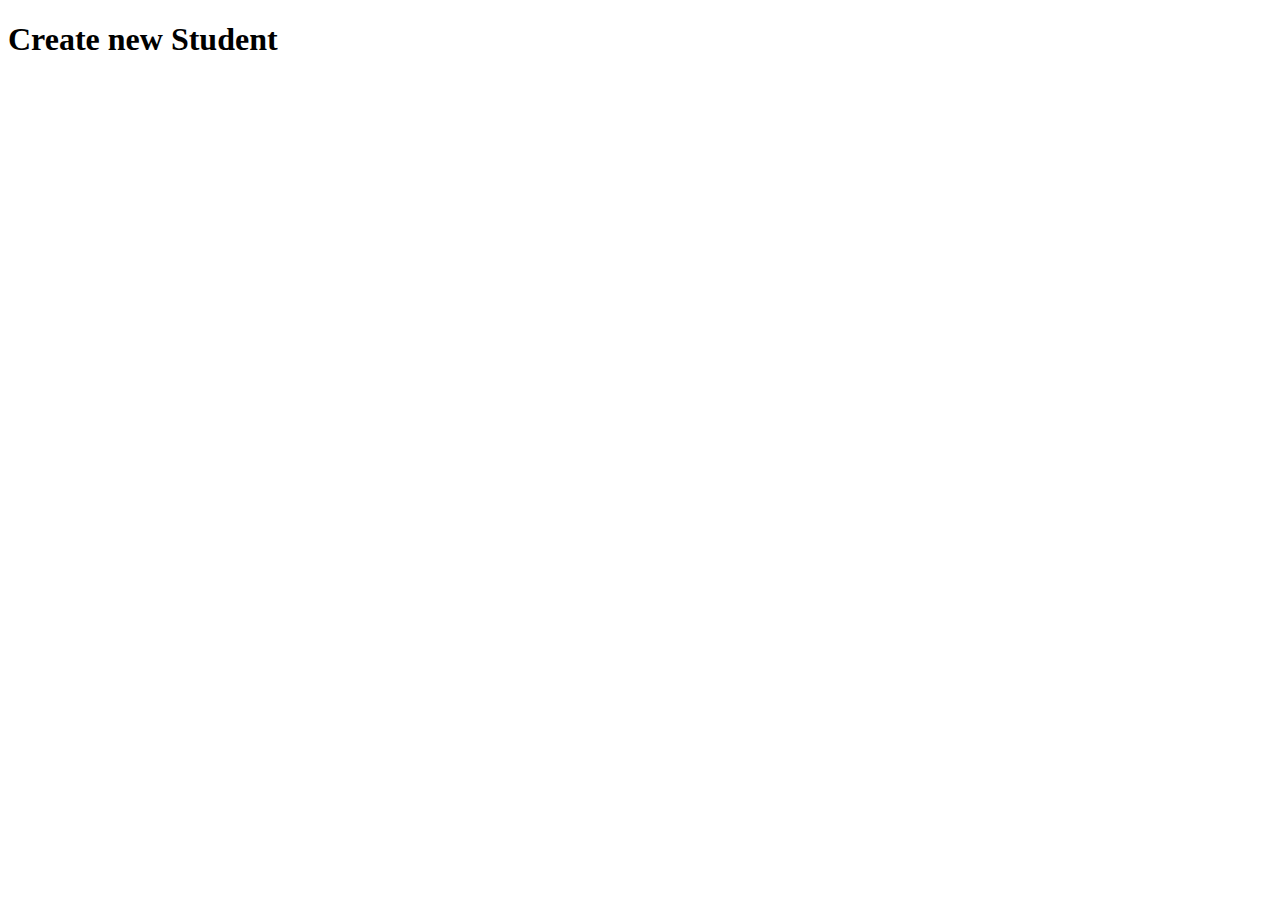
<file: Student_Management_System/src/main/resources/templates/create_student.html>
<!DOCTYPE html>
<html xmlns:th="http://www.thymeleaf.org">

<head>
	<meta charset="ISO-8859-1">
	<title>Student form</title>
	<link href="https://cdn.jsdelivr.net/npm/bootstrap@5.3.0/dist/css/bootstrap.min.css" rel="stylesheet"
		integrity="sha384-9ndCyUaIbzAi2FUVXJi0CjmCapSmO7SnpJef0486qhLnuZ2cdeRhO02iuK6FUUVM" crossorigin="anonymous">
</head>

<div class="container">
	<div class="row">
		<div class="col-lg-6 col-md-6 col-sm-6 container justify-content-center card">
			<h1 class="">Create new Student</h1>
			<div class="card-body">
				<form th:action="@{/listStudents}" th:object="${student}" method="post">
					<div class="form-group">




					</div>


				</form>



			</div>




		</div>



	</div>



</div>

<body>

</body>

</html>
</file>
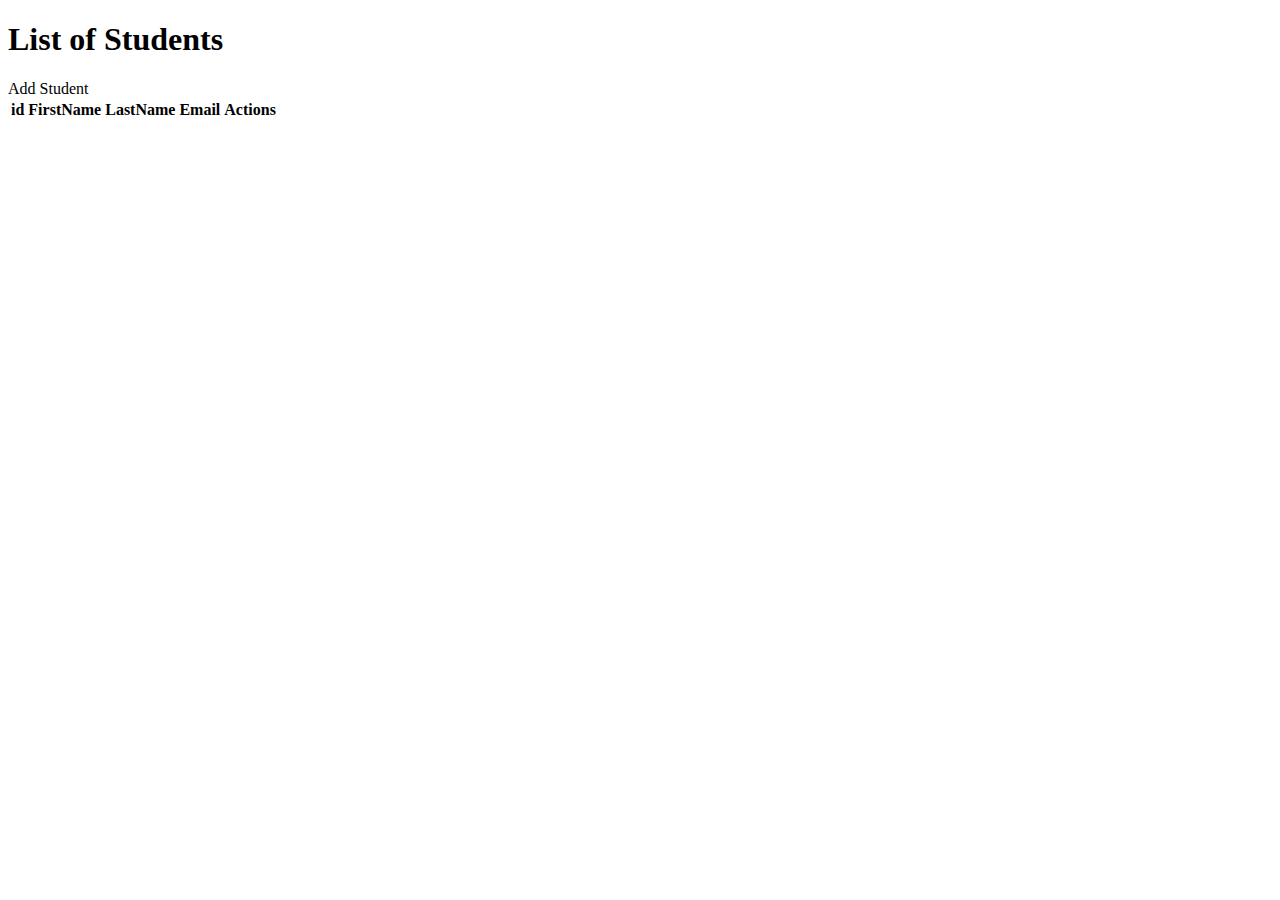
<file: Student_Management_System/src/main/resources/templates/students.html>
<!DOCTYPE html>
<html xmlns:th="http://www.thymeleaf.org">

<head>
	<meta charset="ISO-8859-1">
	<title>Students List page </title>
	<link href="https://cdn.jsdelivr.net/npm/bootstrap@5.3.0/dist/css/bootstrap.min.css" rel="stylesheet"
		integrity="sha384-9ndCyUaIbzAi2FUVXJi0CjmCapSmO7SnpJef0486qhLnuZ2cdeRhO02iuK6FUUVM" crossorigin="anonymous">
</head>

<body>


	<div class="container">
		<div class="row text-center mt-3">
			<h1>List of Students</h1>

		</div>
		<div class="row">
			<div class="col-lg-3">
				
				<a th:href="@{/listStudents/new}" class="btn btn-primary btn-sm mb-3">Add Student</a>
				
				
			</div>
			
			
		</div>

		<table class="table table-striped table-bordered">
			<thead>
				<tr>
					<th scope="col">id</th>
					<th scope="col">FirstName</th>
					<th scope="col">LastName</th>
					<th scope="col">Email</th>
					<th scope="col">Actions</th>
				</tr>
			</thead>

			<tbody>
				<tr th:each="student:${students}">
					<td th:text="${student.id}"></td>
					<td th:text="${student.firstName}"></td>
					<td th:text="${student.lastName}"></td>
					<td th:text="${student.email}"></td>

				</tr>

			</tbody>
		</table>


	</div>




</body>

</html>
</file>
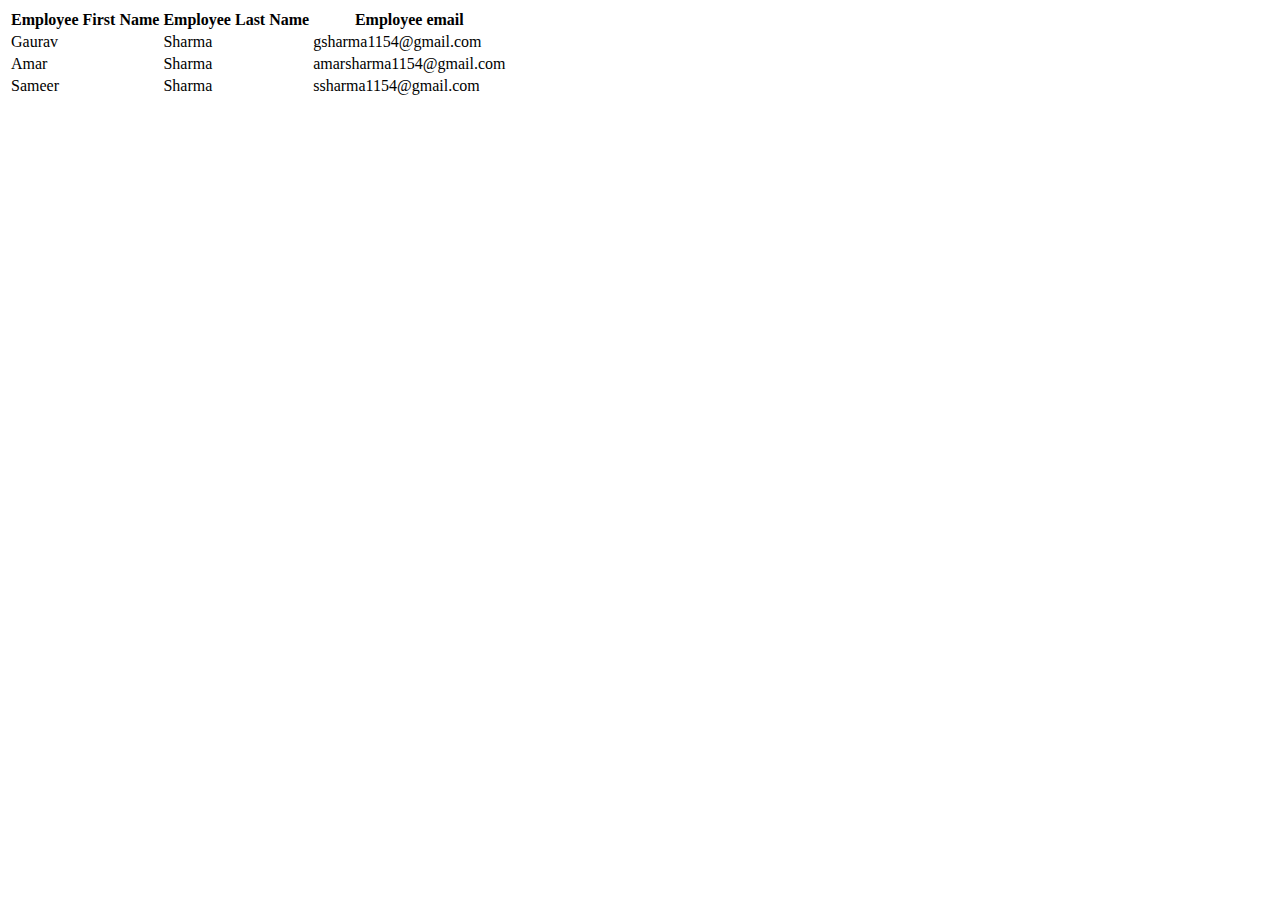
<file: thymeleaf-tutorial/src/main/resources/templates/add-bootstrap.html>
<!DOCTYPE html>
<html>

<head>
	<meta charset="ISO-8859-1">
	<title>Adding bootstrap in thymleaf html template</title>
	<link href="https://cdn.jsdelivr.net/npm/bootstrap@5.3.0/dist/css/bootstrap.min.css" rel="stylesheet"
		integrity="sha384-9ndCyUaIbzAi2FUVXJi0CjmCapSmO7SnpJef0486qhLnuZ2cdeRhO02iuK6FUUVM" crossorigin="anonymous">
</head>

<body>

<div class="container">
	
	<div class="row">
		<div class="col-md-6">
			
			
			<table class="table table-responsive table-bordered table-striped">
				<thead>
					<tr>
						<th>Employee First Name</th>	
						<th>Employee Last Name</th>	
						<th>Employee email</th>	
						
						
					</tr>
				
					
					
				</thead>
				<tbody>
					<tr>
						<td>Gaurav</td>
						<td>Sharma</td>
						<td>gsharma1154@gmail.com</td>
						
						
					</tr>
					<tr>
						<td>Amar</td>
						<td>Sharma</td>
						<td>amarsharma1154@gmail.com</td>
						
						
					</tr>
					<tr>
						<td>Sameer</td>
						<td>Sharma</td>
						<td>ssharma1154@gmail.com</td>
						
						
					</tr>
					
					
				</tbody>
				
			</table>
		</div>
		
		
	</div>
</div>
</body>

</html>
</file>
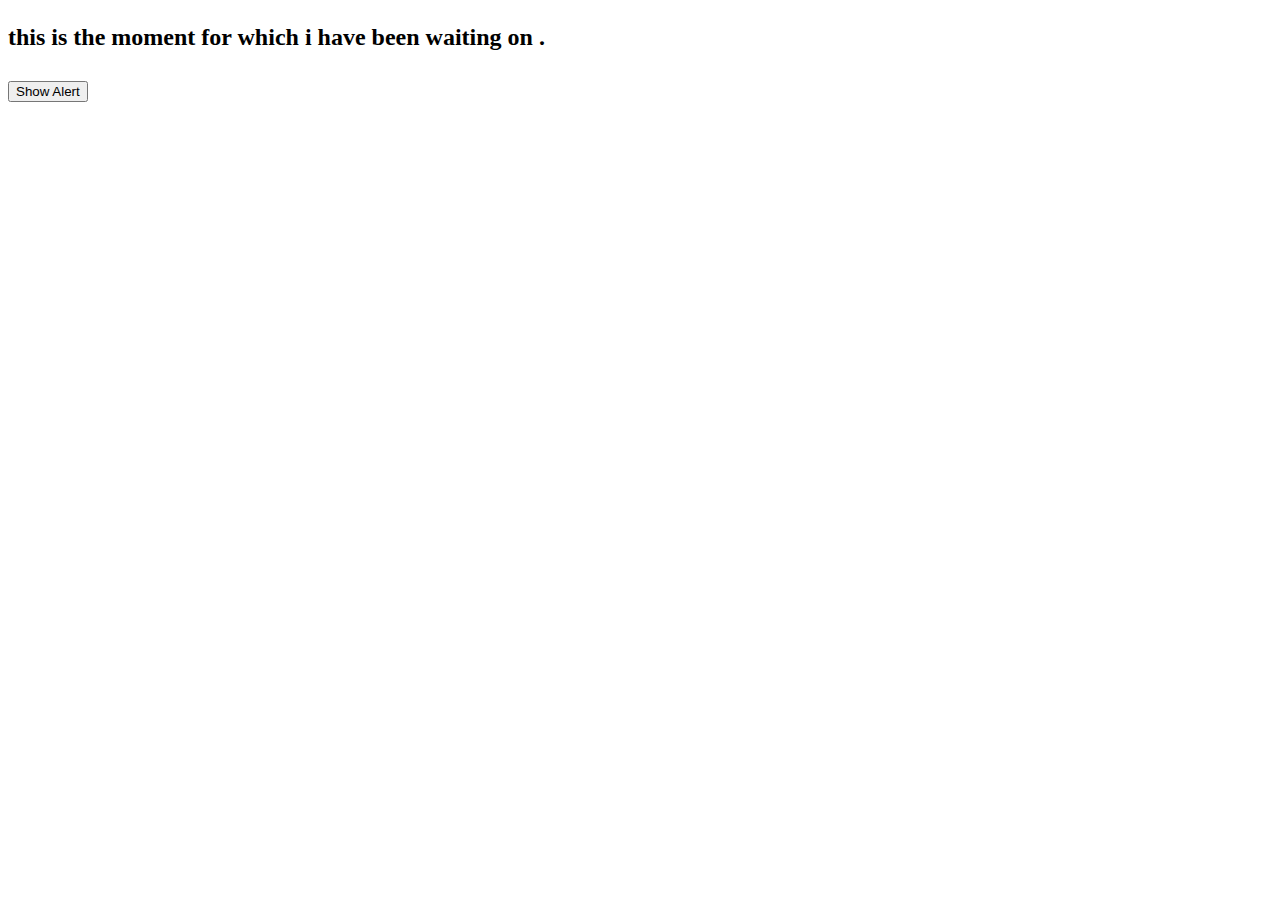
<file: thymeleaf-tutorial/src/main/resources/templates/add-css-js-demo.html>
<!DOCTYPE html>
<html xmlns:th="http://www.thymeleaf.org">
<head>
<meta charset="ISO-8859-1">
<title>Add Css and Js to Thymeleaf</title>
<link th:href="@{/css/main.css}" rel="stylesheet">
<script type="text/javascript" th:src="@{/js/actions.js}"></script>
</head>
<body>
<h2>
	<p>
	
		
		this is the moment<strong> for which i have been waiting on </strong> .
		
	</p>
	<button type="button" th:onclick="demo()">Show Alert</button>
	
	
</h2>
</body>
</html>
</file>
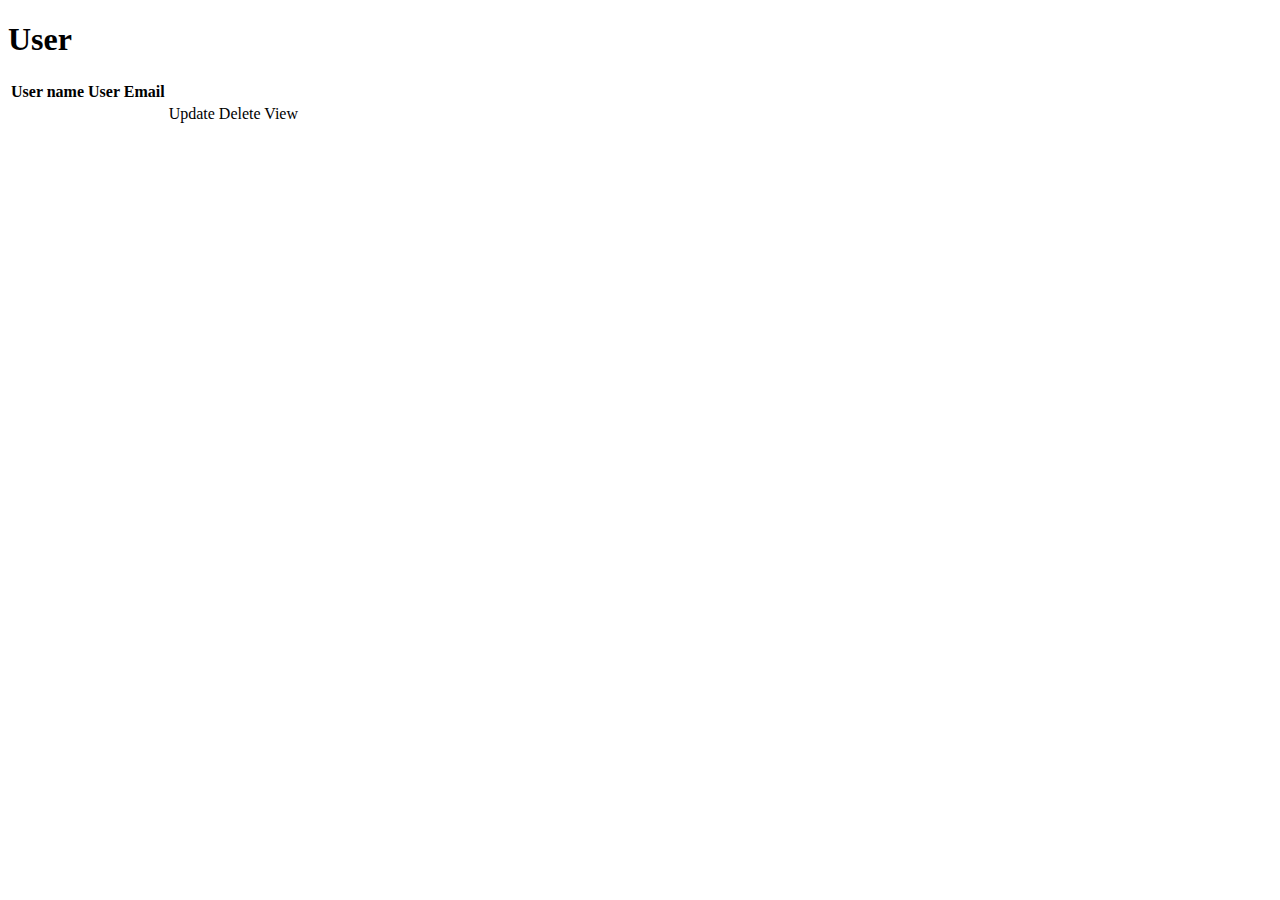
<file: thymeleaf-tutorial/src/main/resources/templates/if-unless.html>
<!DOCTYPE html>
<html>

<head>
	<meta charset="ISO-8859-1">
	<title>if-unless conditional statements in thymeleaf</title>
	<link href="https://cdn.jsdelivr.net/npm/bootstrap@5.3.0/dist/css/bootstrap.min.css" rel="stylesheet"
		integrity="sha384-9ndCyUaIbzAi2FUVXJi0CjmCapSmO7SnpJef0486qhLnuZ2cdeRhO02iuK6FUUVM" crossorigin="anonymous">
</head>

<body>
	<div class="container">
		<div class="row">

			<h1>User</h1>
			<table class="table">
				<thead>
					<tr>
						<th>User name</th>
						<th>User Email</th>
					</tr>
				</thead>

				<tbody>
					<tr th:each="user:${users}">
						<td th:text="${user.userName}"></td>
						<td th:text="${user.email}"></td>
						<td>
							<a class="btn btn-primary" th:if="${user.role}=='ADMIN'">Update</a>
							<a class="btn btn-danger" th:if="${user.role}=='ADMIN'">Delete</a>
							<a class="btn btn-primary" th:unless="${user.role}=='ADMIN'">View</a>
						</td>

					</tr>


				</tbody>



			</table>



		</div>


	</div>
</body>

</html>
</file>
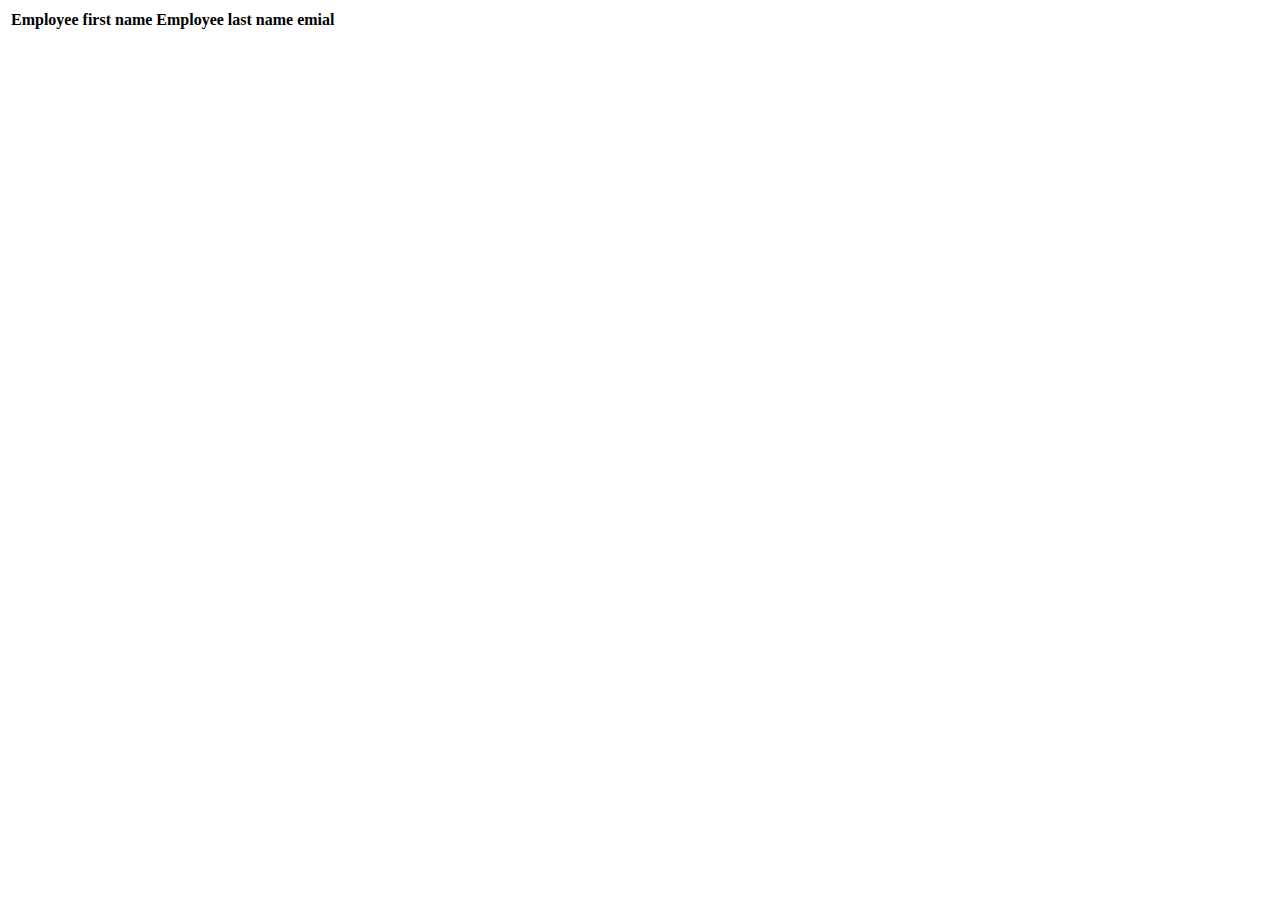
<file: thymeleaf-tutorial/src/main/resources/templates/iteration.html>
<!DOCTYPE html>
<html xmlns:th="http://www.thymeleaf.org">

<head>
	<meta charset="ISO-8859-1">
	<title>Iteration over objects with the help of thymeleaf(Dynamic data getting)</title>
</head>

<body>
	<div class="container">
		<div class="row">


			<div class="col-md-6">

				<table>

					<thead>
						<tr>

							<th>Employee first name</th>
							<th>Employee last name</th>
							<th>emial</th>

						</tr>
					</thead>
					<tbody>

						<tr th:each="employee:${employees}">
							<td th:text="${employee.firstName}"></td>
							<td th:text="${employee.lastName}"></td>
							<td th:text="${employee.email}"></td>


						</tr>


						<tr th:each="employee:${employees}" th:style="${employeeStat.odd}? 'font-weight:bold;'"
							th:alt-title="${employeeStat.even}? 'even':'odd'">
							<td th:text="${employee.firstName}"></td>
							<td th:text="${employee.lastName}"></td>
							<td th:text="${employee.email}"></td>


						</tr>


					</tbody>


				</table>



			</div>
		</div>


	</div>

</body>

</html>
</file>
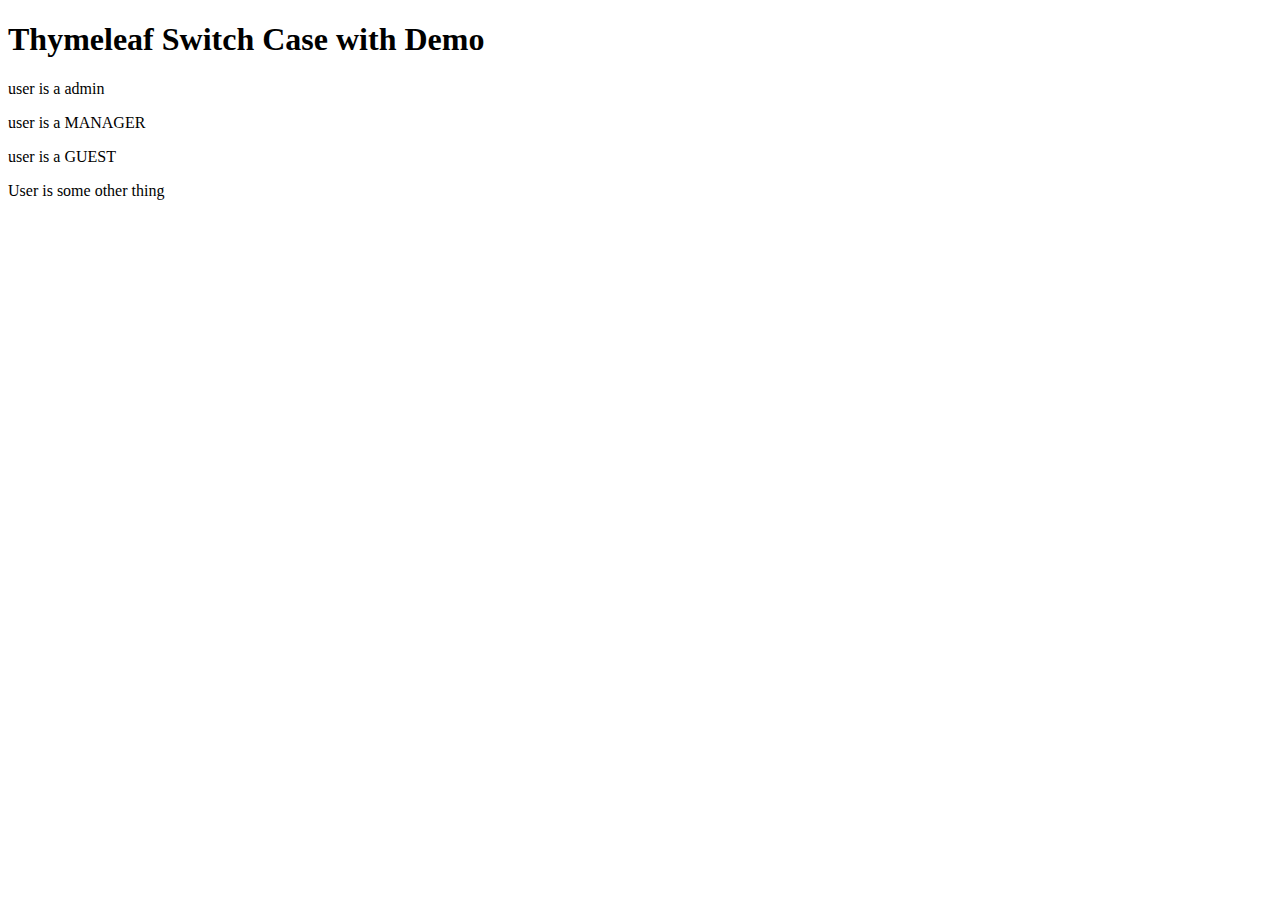
<file: thymeleaf-tutorial/src/main/resources/templates/switch-case.html>
<!DOCTYPE html>
<html>
<head>
<meta charset="ISO-8859-1">
<title>Switch case in thymeleaf</title>
</head>
<body>
<div class="container">
	<div class="row">
		<h1>Thymeleaf Switch Case with Demo </h1>
		<h4 th:utext="${user.userName}"></h4>
		<div th:switch="${user.role}">
			<p th:case="'ADMIN'">user is a admin</p>
			<p th:case="'MANAGER'">user is a MANAGER</p>
			<p th:case="'GUEST'">user is a GUEST</p>
			
			<!--FOR DEFAULT CASE-->
				<p th:case="*">User is some other thing </p>
		</div>
		
		
		
		
	</div>
	
	
</div>
</body>
</html>
</file>
